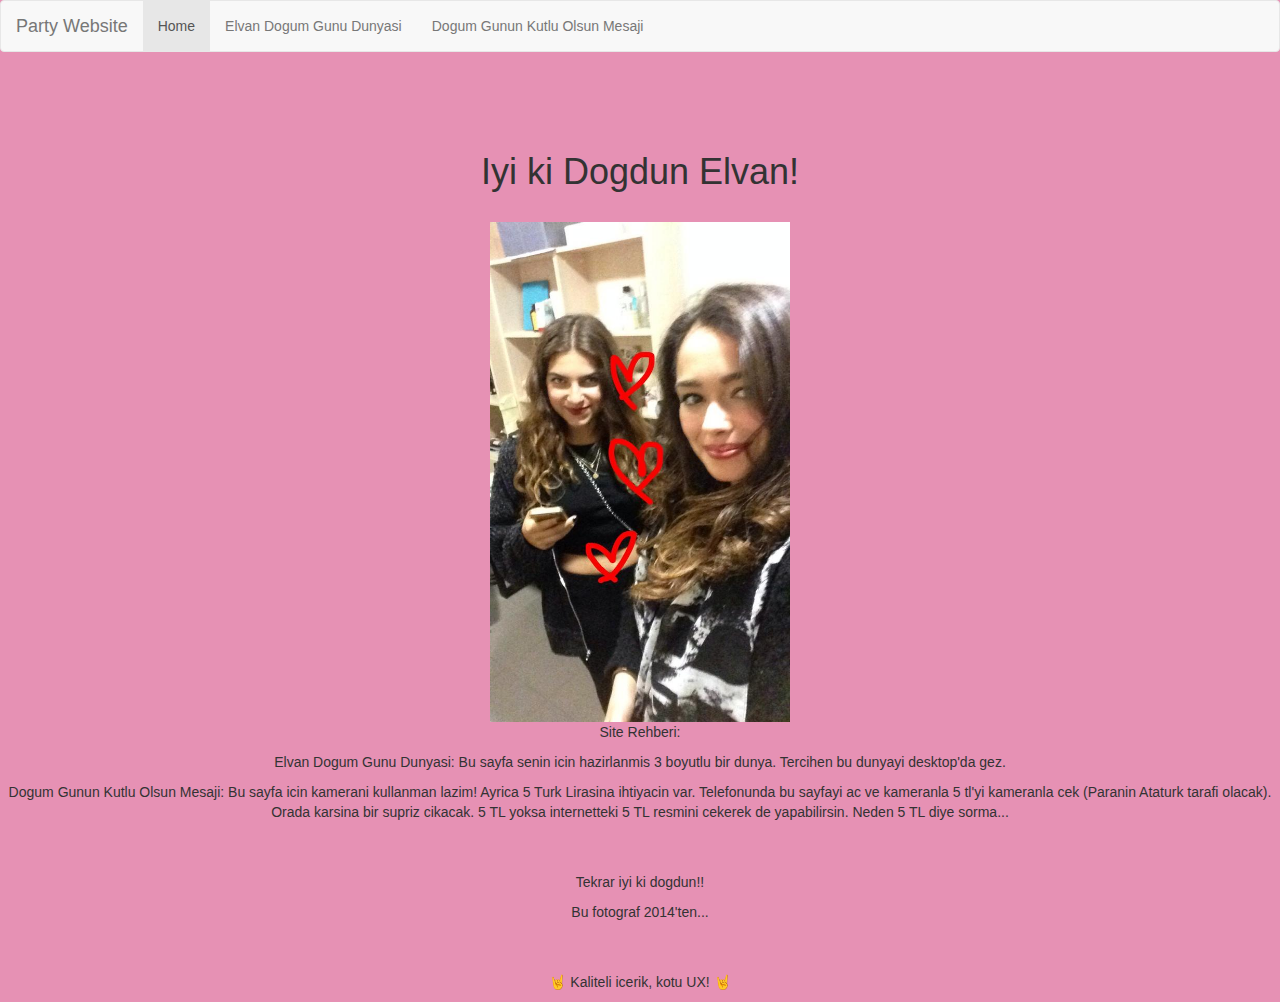
<file: index.html>
<html>
<head>
    <link rel="stylesheet" href="https://maxcdn.bootstrapcdn.com/bootstrap/3.4.1/css/bootstrap.min.css">
    <script src="https://ajax.googleapis.com/ajax/libs/jquery/3.4.1/jquery.min.js"></script>
    <script src="https://maxcdn.bootstrapcdn.com/bootstrap/3.4.1/js/bootstrap.min.js"></script>
    <style>
    body {background-color: #E691B4;}
    img {display: block;
      margin-left: auto;
      margin-right: auto;}
    </style>
    </head>
<body>
    <nav class="navbar navbar-default">
    <div class="container-fluid">
      <div class="navbar-header">
        <a class="navbar-brand" href="#">Party Website</a>
      </div>
      <ul class="nav navbar-nav">
        <li class="active"><a href="#">Home</a></li>
        <li><a href="hello1.html"> Elvan Dogum Gunu Dunyasi </a></li>
        <li><a href="dgko.html"> Dogum Gunun Kutlu Olsun Mesaji </a></li>
      </ul>
    </div>
</nav>
  <br>
  <br>
  <br>
  <h1 ALIGN=CENTER> Iyi ki Dogdun Elvan! </h1>
  <br>

  <img src="https://L1birthday.github.io/assets/img-2.jpg"  height="500" width="300" class="center">
  <p ALIGN=CENTER> Site Rehberi: </p>
  <p ALIGN=CENTER> Elvan Dogum Gunu Dunyasi: Bu sayfa senin icin hazirlanmis 3 boyutlu bir dunya. Tercihen bu dunyayi desktop'da gez. </p>
  <p ALIGN=CENTER> Dogum Gunun Kutlu Olsun Mesaji: Bu sayfa icin kamerani kullanman lazim! Ayrica 5 Turk Lirasina ihtiyacin var. Telefonunda bu sayfayi ac ve kameranla 5 tl'yi kameranla cek (Paranin Ataturk tarafi olacak).
  Orada karsina bir supriz cikacak. 5 TL yoksa internetteki 5 TL resmini cekerek de yapabilirsin. Neden 5 TL diye sorma... </p>
  <br>
  <br>
  <p ALIGN=CENTER> Tekrar iyi ki dogdun!! </p>
  <p ALIGN=CENTER> Bu fotograf 2014'ten... </p>
  <br>
  <br>
  <p ALIGN=CENTER> 🤘 Kaliteli icerik, kotu UX! 🤘 </p>
</body>

</html>
</file>
